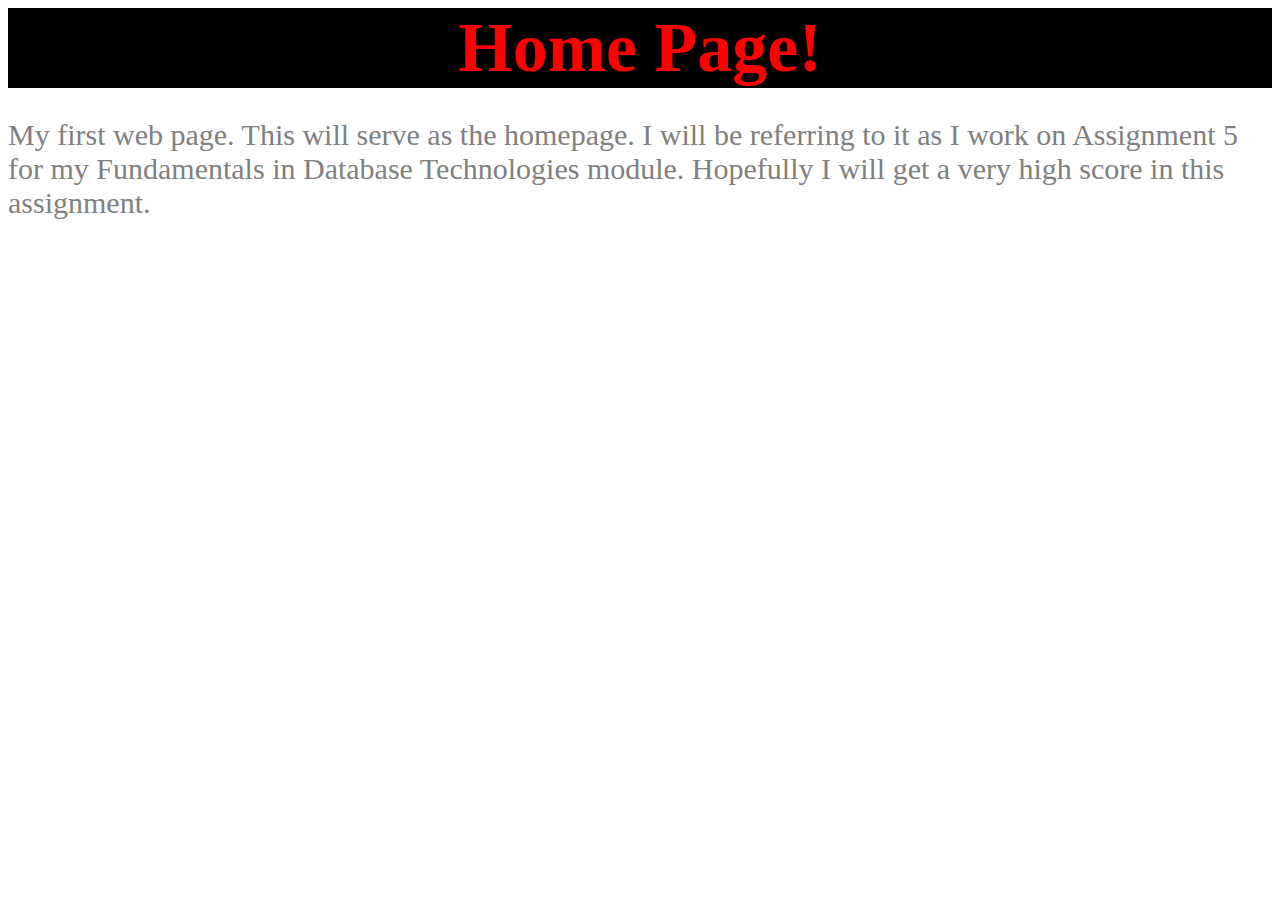
<file: Templates/index.html>
<!doctype html>
<html>
<head>
	<title>Home page</title>
	<style>
		h2 {
			color: red;
			font-size: 70px;
			background-color: black;
			margin: 0px;
			text-align: center;
		} 
		p{
			color: grey;
			font-size: 30px;
		}
	</style>
</head>
	<body>
		<h2>Home Page!</h2>
		<p>My first web page. This will serve as the homepage. I will be referring to it as I work on Assignment 5 for my Fundamentals in Database Technologies module. Hopefully I will get a very high score in this assignment.</p>
	</body>
</html>
</file>
